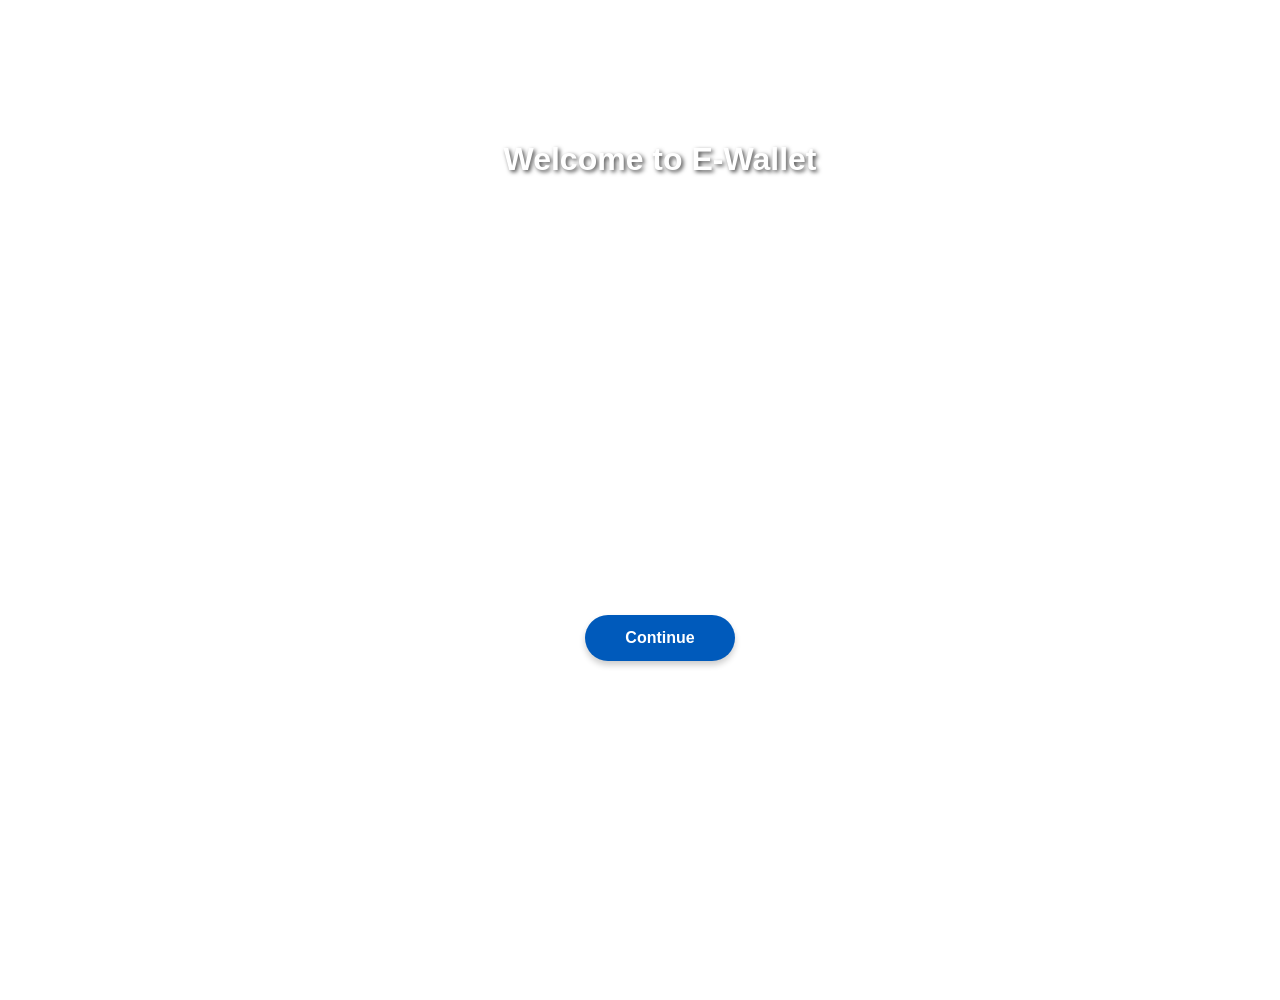
<file: index.html>
<!DOCTYPE html>
<html lang="en" dir="ltr">
  <head>
    <meta charset="utf-8" />
    <title>Welcome</title>
    <meta name="viewport" content="width=device-width, initial-scale=1.0" />
    
    <style>
      body { 
        font-family: 'Segoe UI', Arial, sans-serif; 
        background-image: url(https://img.magnific.com/premium-photo/digital-wallet-hand-crypto-blockchain-technology_551405-9542.jpg?w=360);
        background-repeat: no-repeat;
        background-size: cover;
        background-position: center top;
        background: flex; 
        justify-content: center; 
        align-items: flex-end; 
        min-height: 100vh; 
        margin: 0;
        padding-bottom: 80px; 
        box-sizing: border-box; 
      }

      .container {
        margin-top: 100px;
         display: flex;
         flex-direction: column;
         justify-content: space-around;
         gap: 400px;
        align-items: center;
        text-align: center;
        padding: 20px;
        position: relative;
        z-index: 10; 
        width: 100%; 
      }

      .submit-btn {
        display: inline-block;
        transform: rotateZ(-10px);
        background-color: #005abb; 
        color: white;
        padding: 14px 40px; 
        text-decoration: none;
        border-radius: 25px;
        font-weight: bold;
        margin-top: 15px;
        box-shadow: 0 4px 6px rgba(0,0,0,0.2);
      }
      
    </style>
  </head>
  <body>
      <div class="container">
          <h1 style="color: white; text-shadow: 2px 2px 4px rgba(0,0,0,0.7);" id="title">Welcome to E-Wallet</h1>
          <a href="page1.html" class="submit-btn">Continue</a>
      </div>
  </body>
</html>
</file>
